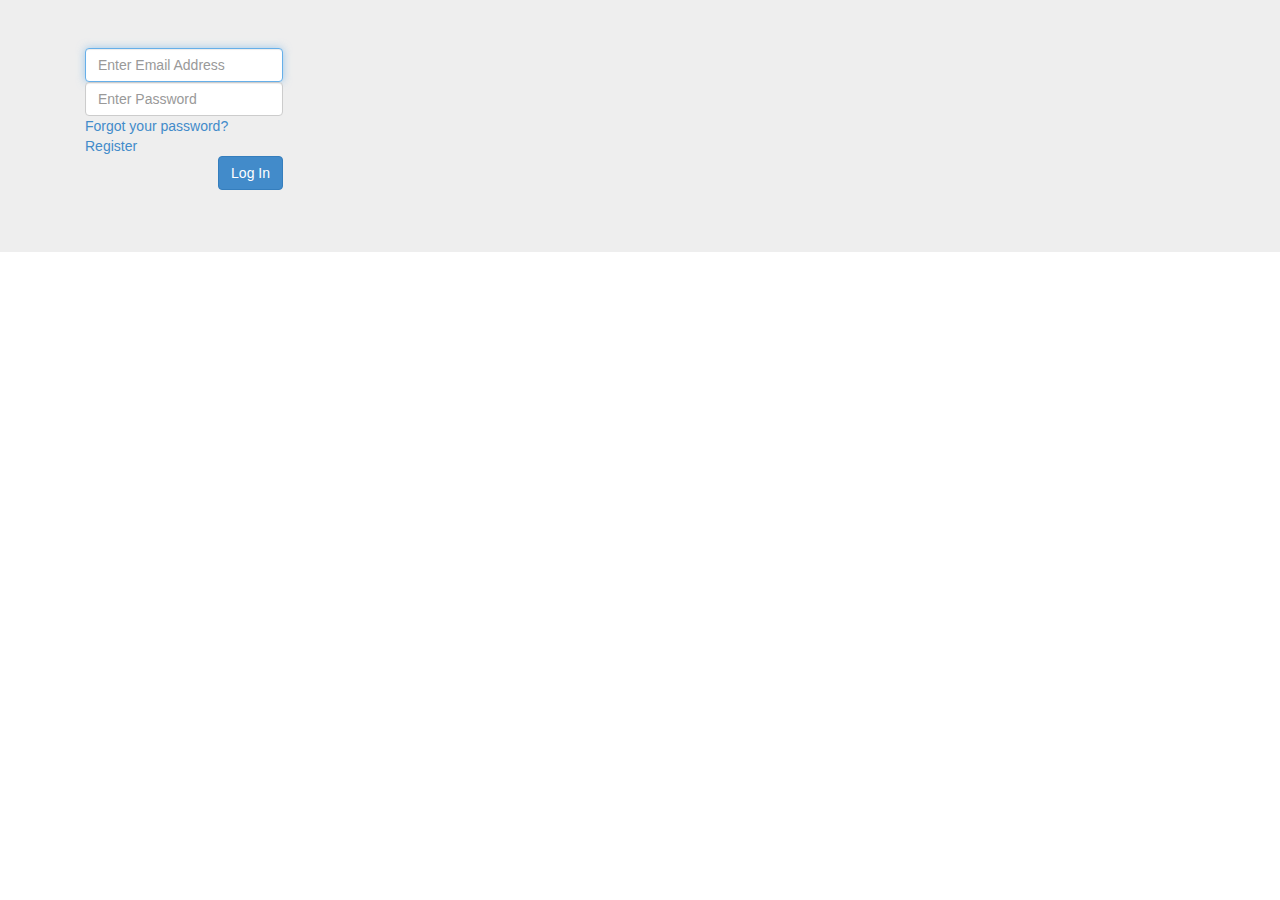
<file: index.html>
﻿<html>
	<head>
		<meta charset="utf-8">
		<meta http-equiv="X-UA-Compatible" content="IE=edge">
		<meta name="viewport" content="width=device-width, initial-scale=1,user-scalable=no">
		<link rel="shortcut icon" href="/img/shortcut.png">
		<title>NSWM</title>
		<!-- Bootstrap core CSS -->
		<link href="css/bootstrap.css" rel="stylesheet">
		<style>
			<!-- Move down content because we have a fixed navbar that is 50px tall-->
			body{padding-top: 50px;}
			a{cursor:pointer;}
		</style>
	</head>
	<body>
		<!-- banner -->
		<div class="jumbotron">
			<div class='container'>
				<form class="form-signin col-md-12" role="form" id = 'logForm'>
					<input id='logEmail' type="email" class="form-control" placeholder="Enter Email Address" required autofocus>
					<input id='logPassword' type="password" class="form-control" placeholder="Enter Password" required>
					<a id='retrievePwd' class='row'>Forgot your password?</a>
					<a id='reg' href='register.html' class='row'>Register</a>
					<button type = 'submit' class="btn btn-md btn-primary navbar-right">Log In</button>
				</form>
			</div>
		</div>
		<!-- Placed at the end of the document so the pages load faster -->
		<!-- jQuery -->
		<script src="//ajax.googleapis.com/ajax/libs/jquery/1.11.1/jquery.min.js"></script>
		<!-- Bootstrap core JavaScript-->		
		<script src="js/bootstrap.min.js"></script>
		<!-- Other Customized JavaScript-->
		<script src="js/login.js"></script>
	</body>
</html>
</html>
</file>
